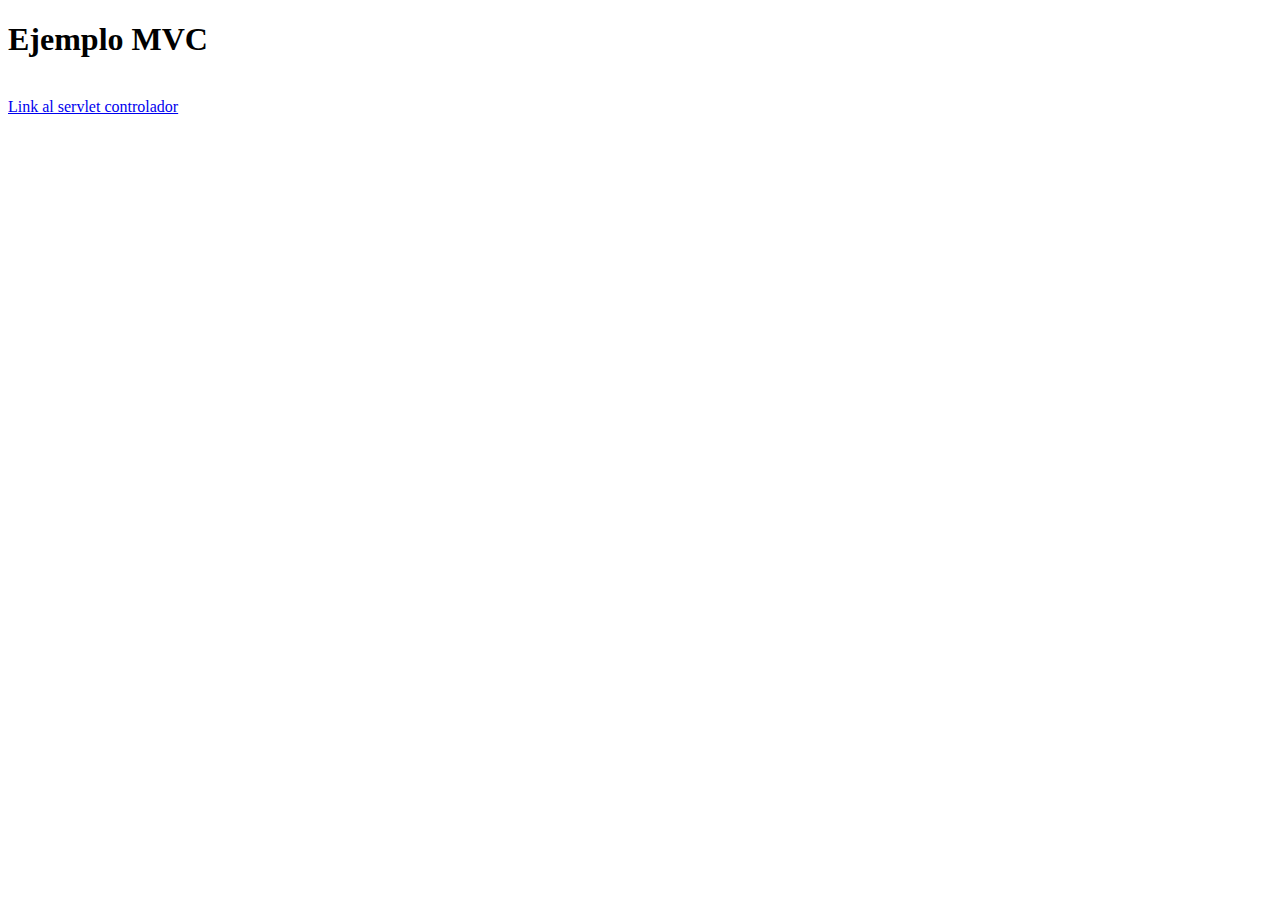
<file: Java/MVC_demo/target/MVC_demo-1.0-SNAPSHOT/index.html>
<!DOCTYPE html>
<html lang="en">
    <head>
        <meta charset="UTF-8">
        <title>Title</title>
    </head>
    <body>
        <h1>Ejemplo MVC</h1>
        <br/>
        <a href="ServletController"> Link al servlet controlador</a>
    </body>
</html>
</file>
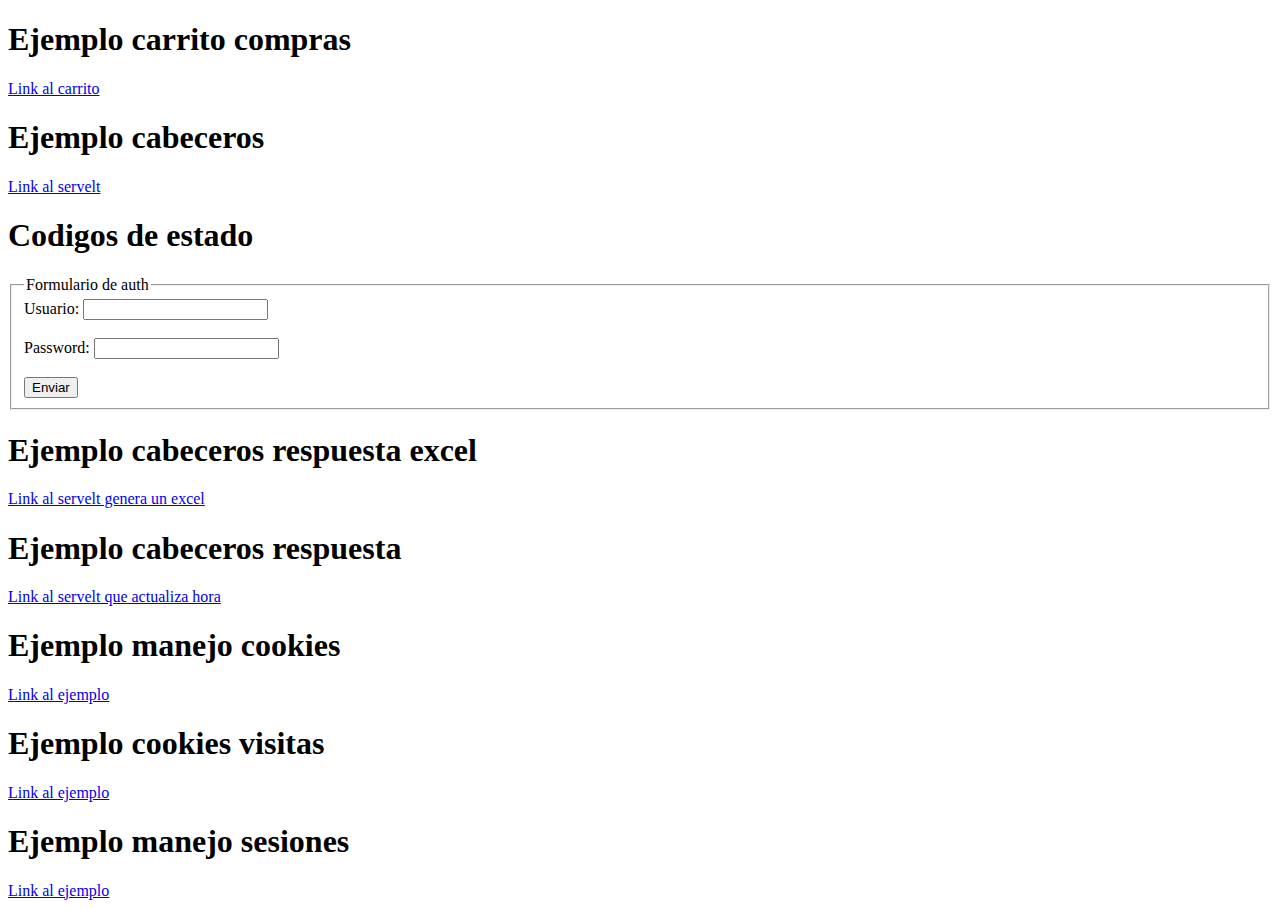
<file: Java/JavaWeb/manejoCabeceros/target/manejoCabeceros-1.0-SNAPSHOT/index.html>
<!DOCTYPE html>
<html lang="en">
    <head>
        <meta charset="UTF-8">
        <title>Ejemplo cabeceros</title>
    </head>
    <body>

        <h1>Ejemplo carrito compras</h1>
        <a href="carrito.html">Link al carrito</a>


        <h1>Ejemplo cabeceros</h1>
        <a href="ServletHeaders">Link al servelt</a>

        <h1>Codigos de estado</h1>

        <fieldset>
            <legend>Formulario de auth</legend>
            <form
                name="formAuth"
                action="ServletCodes"
                method="post"
            >
                Usuario: <input type="text" name="userKey">
                <br/> <br/>
                Password: <input type="password" name="passwordKey">
                <br/> <br/>

                <input type="submit" value="Enviar" />
            </form>
        </fieldset>

        <h1>Ejemplo cabeceros respuesta excel</h1>
        <a href="ServletExcel">Link al servelt genera un excel</a>

        <h1>Ejemplo cabeceros respuesta</h1>
        <a href="ServletHour">Link al servelt que actualiza hora</a>

        <h1>Ejemplo manejo cookies</h1>
        <a href="ServletCookies">Link al ejemplo</a>

        <h1>Ejemplo cookies visitas</h1>
        <a href="ServletCookiesVisits">Link al ejemplo</a>

        <h1>Ejemplo manejo sesiones</h1>
        <a href="ServletSessions">Link al ejemplo</a>

    </body>
</html>
</file>
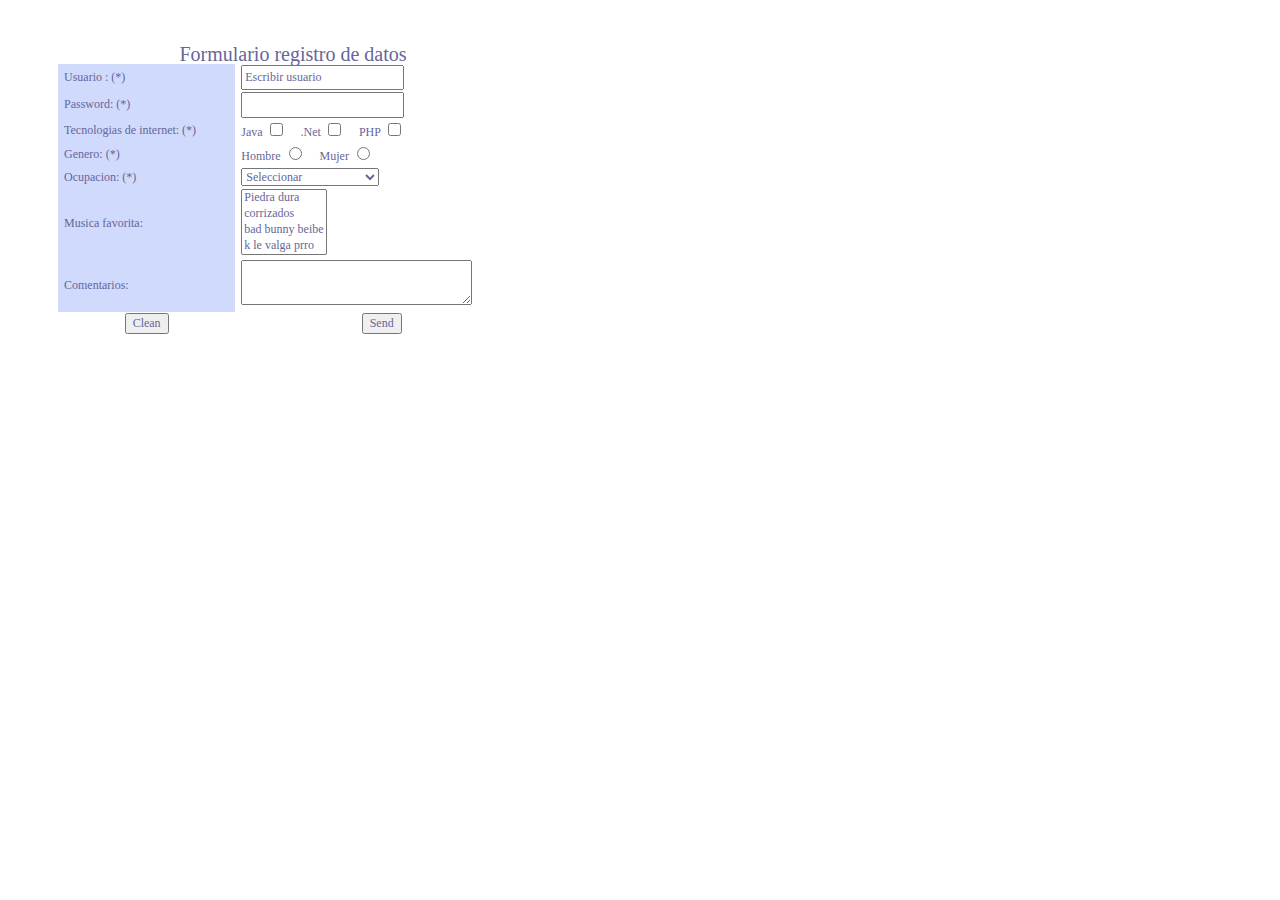
<file: Java/JavaWeb/testWeb/target/TestWebApp-1.0-SNAPSHOT/index.html>
<!DOCTYPE html>
<html lang="en">

<head>
    <title>Ejercicio formulario</title>
    <link rel="stylesheet" type="text/css" href="resources/styles.css">
    <script type="text/javascript" src="resources/funciones.js"></script>
</head>

<body>


    <form
        name="Form1"
        action="Servlet"
        method="post"
        onsubmit="return validateForm(this)"
    >

        <input type="hidden" name="oculto" value="valorOculto"/>

        <table width="200" id="enfasis-columna">
            <caption>
                Formulario registro de datos
            </caption>
            <tr>
                <td class="columna"> Usuario : (*) </td>
                <td>
                    <input class="default" type="text" name="userKey" value="Escribir usuario"
                        onfocus="this.select()"
                    > <!--the param to retrieve-->
                </td>
            </tr>

            <tr>
                <td class="columna" >
                    Password: (*)
                </td>
                <td>
                    <input class="default" type="password" name="passwordKey"
                        onfocus="this.select()"/>
                </td>
            </tr>

            <tr>
                <td class="columna" >
                    Tecnologias de internet: (*)
                </td>
                <td>
                    Java <input type="checkbox" name="tecnologiaKey" value="java">
                    &nbsp;&nbsp;&nbsp;
                    .Net <input type="checkbox" name="tecnologiaKey" value="net">
                    &nbsp;&nbsp;&nbsp;
                    PHP <input type="checkbox" name="tecnologiaKey" value="php">
                </td>
            </tr>

            <tr>
                <td class="columna" >
                    Genero: (*)
                </td>
                <td>
                    Hombre <input type="radio" name="genreKey" value="H">
                    &nbsp;&nbsp;&nbsp;
                    Mujer <input type="radio" name="genreKey" value="M">
                </td>
            </tr>

            <tr>
                <td class="columna" >
                    Ocupacion: (*)
                </td>
                <td>
                    <select name="ocupationKey" class="default">
                        <option value=""> Seleccionar </option>
                        <option value="1"> Doctor profesor patricio </option>
                        <option value="2"> Feto ingeniero </option>
                        <option value="3"> Estudiambre </option>
                        <option value="4"> k le valga prro </option>
                    </select>
                </td>
            </tr>

            <tr>
                <td class="columna" >
                    Musica favorita:
                </td>
                <td>
                    <select name="musicKey" multiple class="default">
                        <option value="piedra dura"> Piedra dura </option>
                        <option value="corridazos"> corrizados </option>
                        <option value="Yeyeye"> bad bunny beibe </option>
                        <option value="4"> k le valga prro </option>
                    </select>
                </td>
            </tr>

            <tr>
                <td class="columna" >
                    Comentarios:
                </td>
                <td>
                    <textarea name="commentsKey" cols="30" rows="2"
                              class="default" onfocus="this.select()"
                              Escribir un texto>
                    </textarea>
                </td>
            </tr>

            <tr
                style="text-align: center">
                <td>
                    <input type="reset" value="Clean" class="default">
                </td>
                <td>
                    <input type="submit" value="Send" class="default">
                </td>
            </tr>

        </table>

    </form>

</body>

</html>
</file>
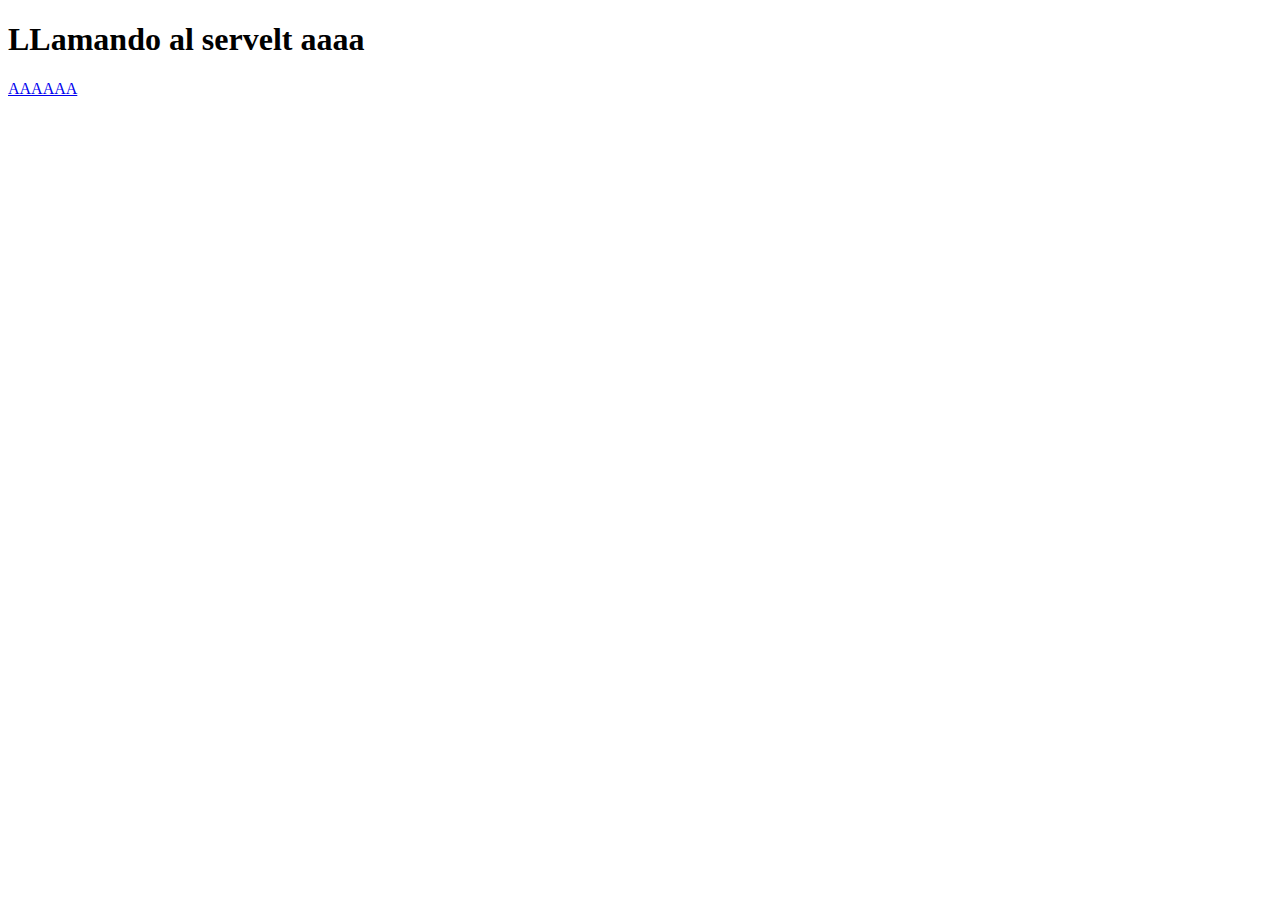
<file: Java/JavaWeb/HelloWorldWeb/HelloWorldWeb/src/main/webapp/index.html>
<!DOCTYPE html>
<html>
    <head>
        <title>Start Page</title>
        <meta http-equiv="Content-Type" content="text/html; charset=UTF-8">
    </head>
    <body>
        <h1>LLamando al servelt aaaa</h1>
        <a href="/HelloWorldWebApp/HolaMundoServ">AAAAAA</a>
    </body>
</html>
</file>
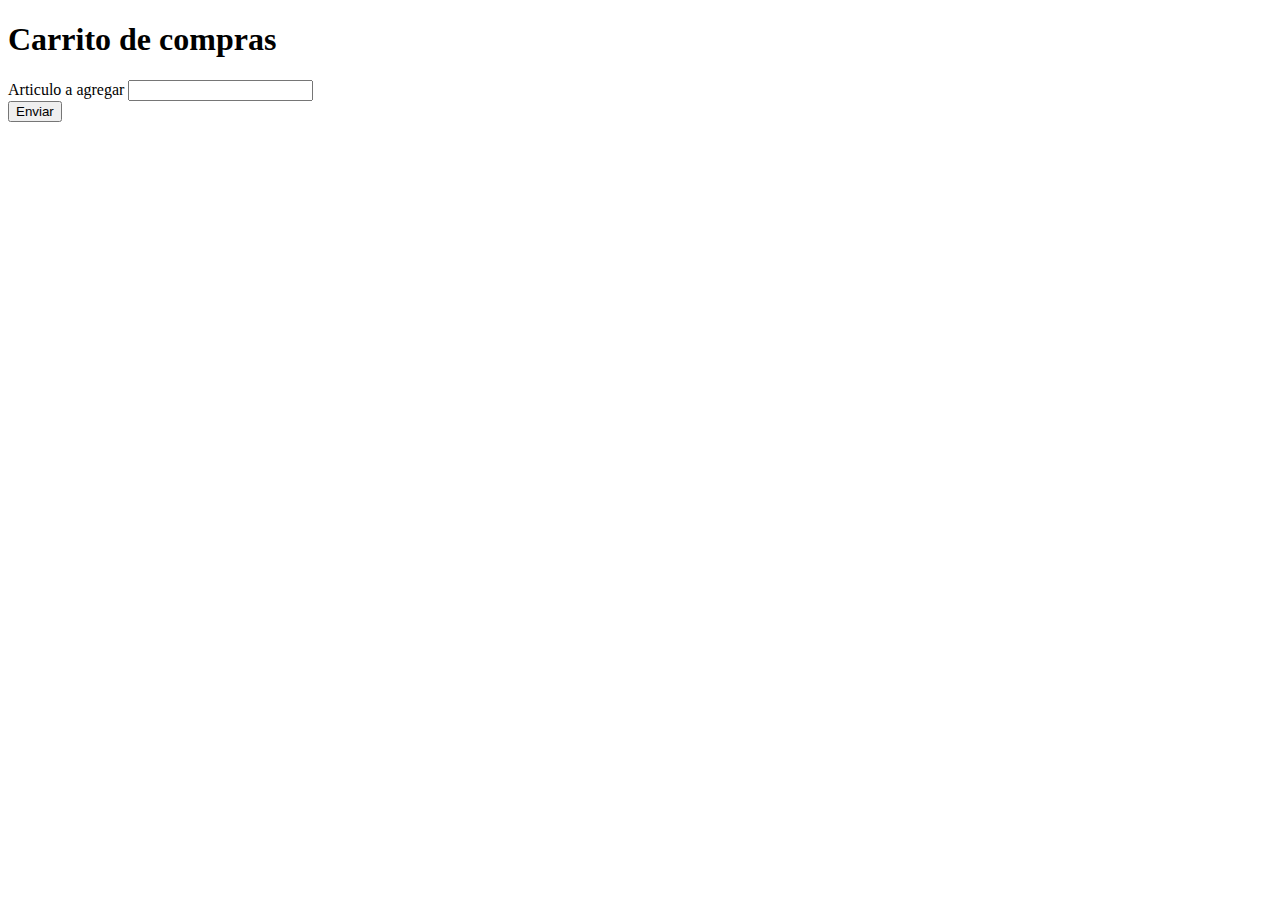
<file: Java/JavaWeb/manejoCabeceros/target/manejoCabeceros-1.0-SNAPSHOT/carrito.html>
<!DOCTYPE html>
<html lang="en">
<head>
    <meta charset="UTF-8">
    <title>Carrito compras</title>
</head>
<body>
    <h1>Carrito de compras</h1>

    <form
        action="ServletCarrito"
        method="post"
        name="formCarrito"
    >
        Articulo a agregar <input type="text" name="articuloKey">
        <br/>
        <input type="submit" value="Enviar">

    </form>

</body>
</html>
</file>
<file: Java/JavaWeb/testWeb/target/TestWebApp-1.0-SNAPSHOT/resources/styles.css>
body, .default{
    line-height: 1.6em;
    font-family: "Lucida Sans Unicode", "Lucida Grande", "SansSerif";
    font-size: 12px;
    color: #669;
}

#enfasis-columna{
    margin: 45px;
    width: 480px;
    text-align: left;
    border-collapse: collapse;
}

#enfasis-columna caption{
    font-size: 20px;
}

#enfasis-columna th{
    font-size: 14px;
    font-weight: normal;
    padding: 12px 15px;
    color: #039;
}

#enfasis-columna tb{
    padding: 10px 15px;
    color: #669;
    border-top: 1px solid #e8edff;
}

.columna{
    background: #d0dafd;
    border-right: 10px solid transparent;
    border-left: 10px solid transparent;
}

#enfasis-columna tr:hover{
    color: #339;
    background: #eff2ff;
}
</file>
